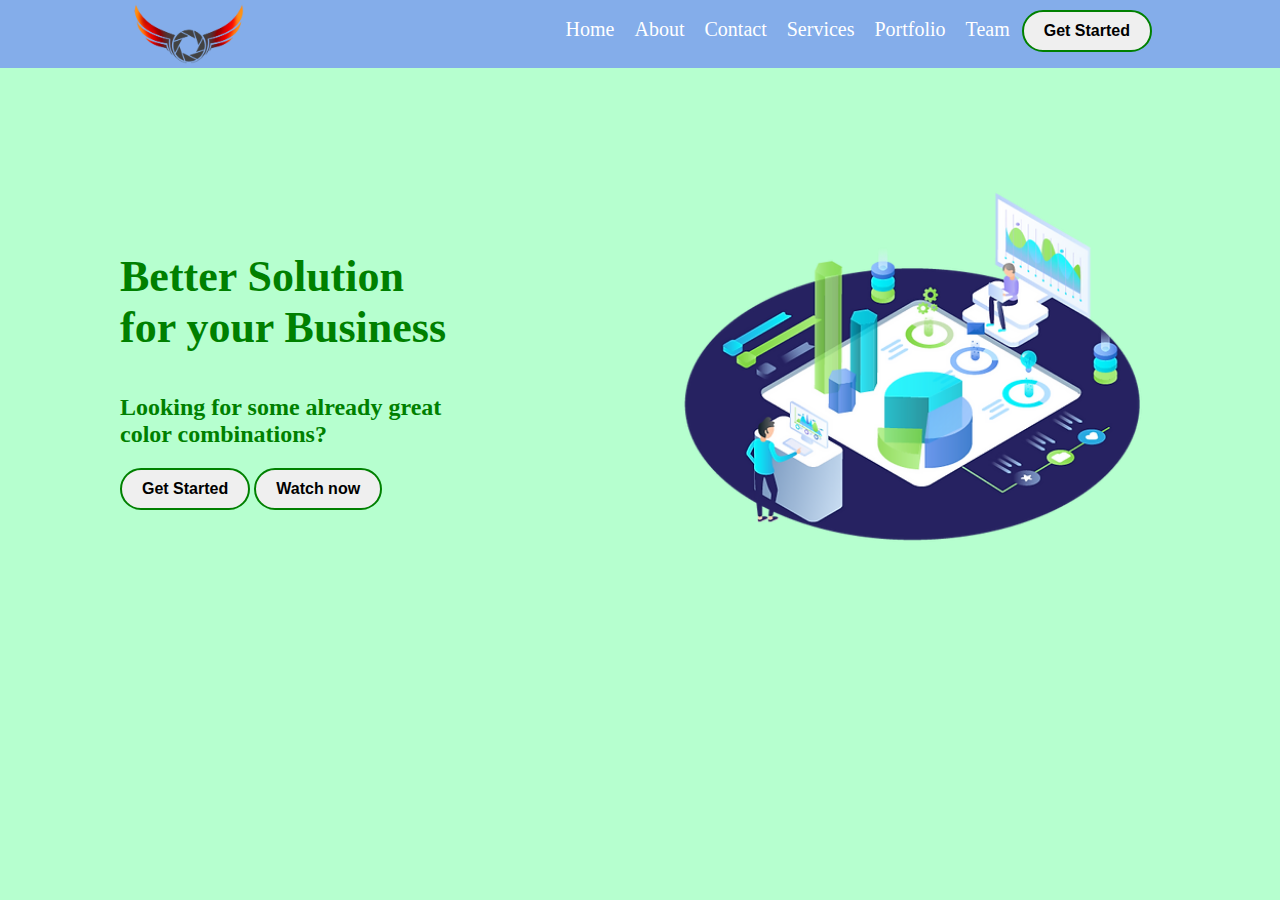
<file: index.html>
<html>
	<head>
		<title>Home Page</title>
		<link rel="stylesheet" href="./css/task.css">
	</head>
	<body>
			
		<section class="header">
				<div class="row">
					<div class="logo">
						<img src="./images/digital.png">
					</div>
					
					<div class="menuitems">
						<ul>
							<li><a href="index.html" href="index.html">home</a></li>
							
							<li><a href="about.html" href="task.html">about</a></li>
							
							<li><a href="ContactUs.html" href="task.html">contact</a></li>
							
							<li><a href="services.html" href="task.html">services</a></li>
							
							<li><a href="portfolio.html" href="task.html">portfolio</a></li>
							
							<li><a href="Team.html" href="task.html">team</a></li>
							
							
							
							<button>Get Started</button>
							
						</ul>
							
					</div>
				</div>
		</section>
		<section class="lowerRow">
				
				<div class="secoundPart">
					<div class="secounditems">
						<h1>Better Solution for your Business</h1>
						<h3>Looking for some already great color combinations? 
						</h3>
						
						<button class="aaaaaaaaa">Get Started</button>
						<button class="bbbbbbb">Watch now</button>
						
					</div>
					
					<div class="Pictures">
						<img src="./images/homepage.webp">
					</div>
					
				</div>
		
		</section>	
	
		
	</body>
</html>
</file>
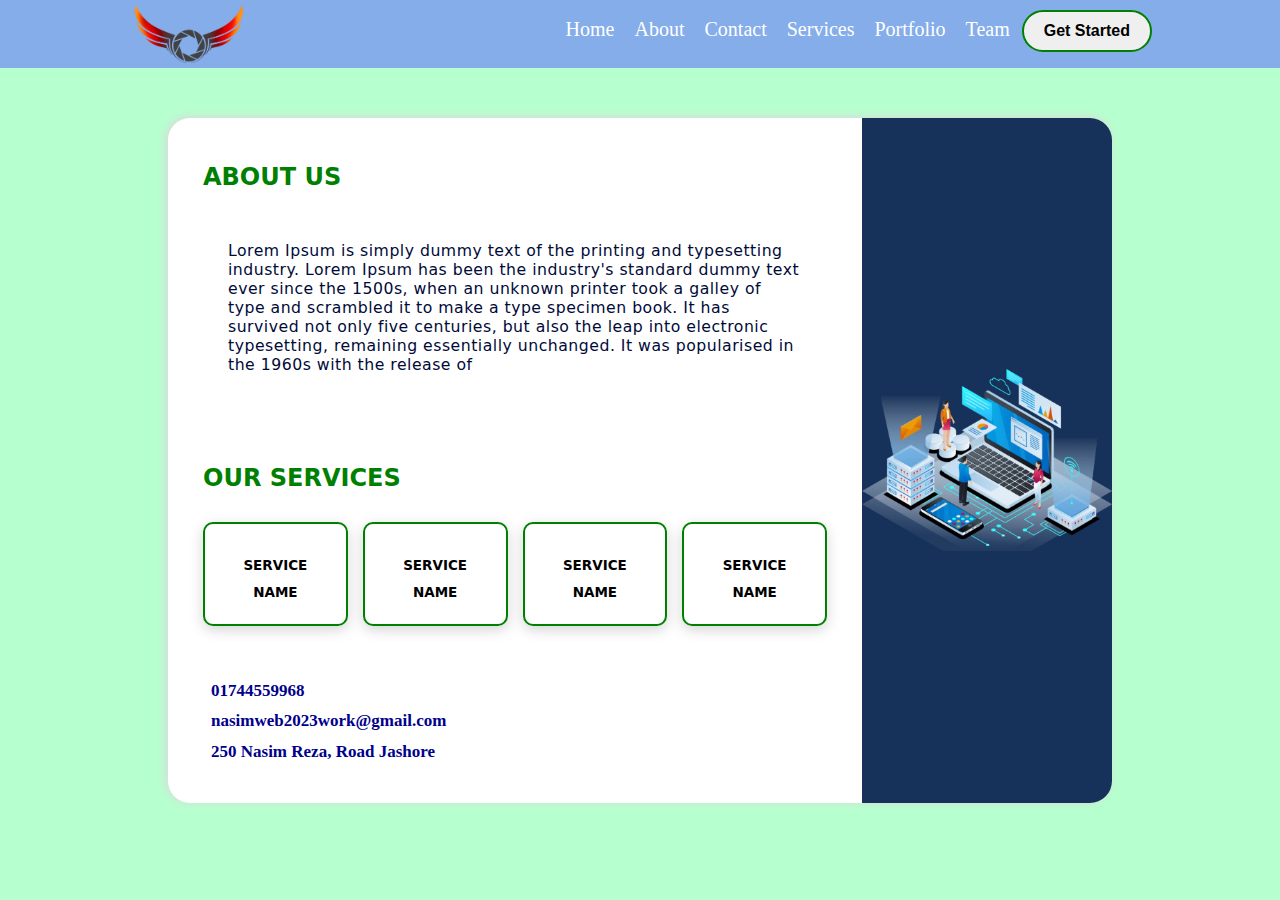
<file: about.html>
<html>
		<head>
			<title>About Us</title>
			<link rel="stylesheet" href="./css/task.css">
			<link href='https://unpkg.com/boxicons@2.1.4/css/boxicons.min.css' rel='stylesheet'>
		</head>
		<body>
			<section class="header">
				<div class="row">
					<div class="logo">
						<img src="./images/digital.png">
					</div>
					<div class="menuitems">
						<ul>
							<li><a href="index.html" href="index.html">home</a></li>
							<li><a href="about.html" href="index.html">about</a></li>
							
							<li><a href="ContactUs.html" href="index.html">contact</a></li>
							
							<li><a href="services.html" href="index.html">services</a></li>
							
							<li><a href="portfolio.html" href="index.html">portfolio</a></li>
							
							<li><a href="Team.html" href="index.html">team</a></li>
							
							<button>Get Started</button>
						</ul>
					</div>
				</div>
			</section>
			
			<section class="about-us">
		
		<div class="container">
		
			<div class="inner-box-left">
			   <h2>ABOUT US</h2> 
			   <p>
			   Lorem Ipsum is simply dummy text of the printing and typesetting industry. Lorem Ipsum has been the industry's standard dummy text ever since the 1500s, when an unknown printer took a galley of type and scrambled it to make a type specimen book. It has survived not only five centuries, but also the leap into electronic typesetting, remaining essentially unchanged. It was popularised in the 1960s with the release of 
			   </p>
			   
			   
			<div class="service-area">
			  
			   <h2>our Services</h2> 
			   
			   <div class="services">
					<div class="items"> 
						<i class="fas fa-box"></i>  
						<h4>service name</h4> 
					</div>

					<div class="items"> 
						<i class="fas fa-box-open"></i>
						<h4>service name</h4> 
					</div> 
					<div class="items"> 
						<i class="fas fa-truck-loading"></i> 
						<h4>service name</h4> 
					</div> 
					<div class="items"> 
						<i class="fas fa-people-carry"></i>
						<h4>service name</h4> 
					</div> 
			   </div>
					
			</div>
			<div class="infos">
			  
				<ul>
					<li>
					<i class="fas fa-mobile-alt"></i> 01744559968
					</li>
					<li><i class="fas fa-envelope"></i>nasimweb2023work@gmail.com</li>
					<li><i class="fas fa-map-marker-alt"></i>250 Nasim Reza, Road Jashore</li>
				
				</ul>
			  
			</div>
			   
			</div>
			<div class="inner-box-right">
				<img src="./images/image-1.png.png">
			</div>
		
		</div>
	
	</section>
		</body>
	</html>
</file>
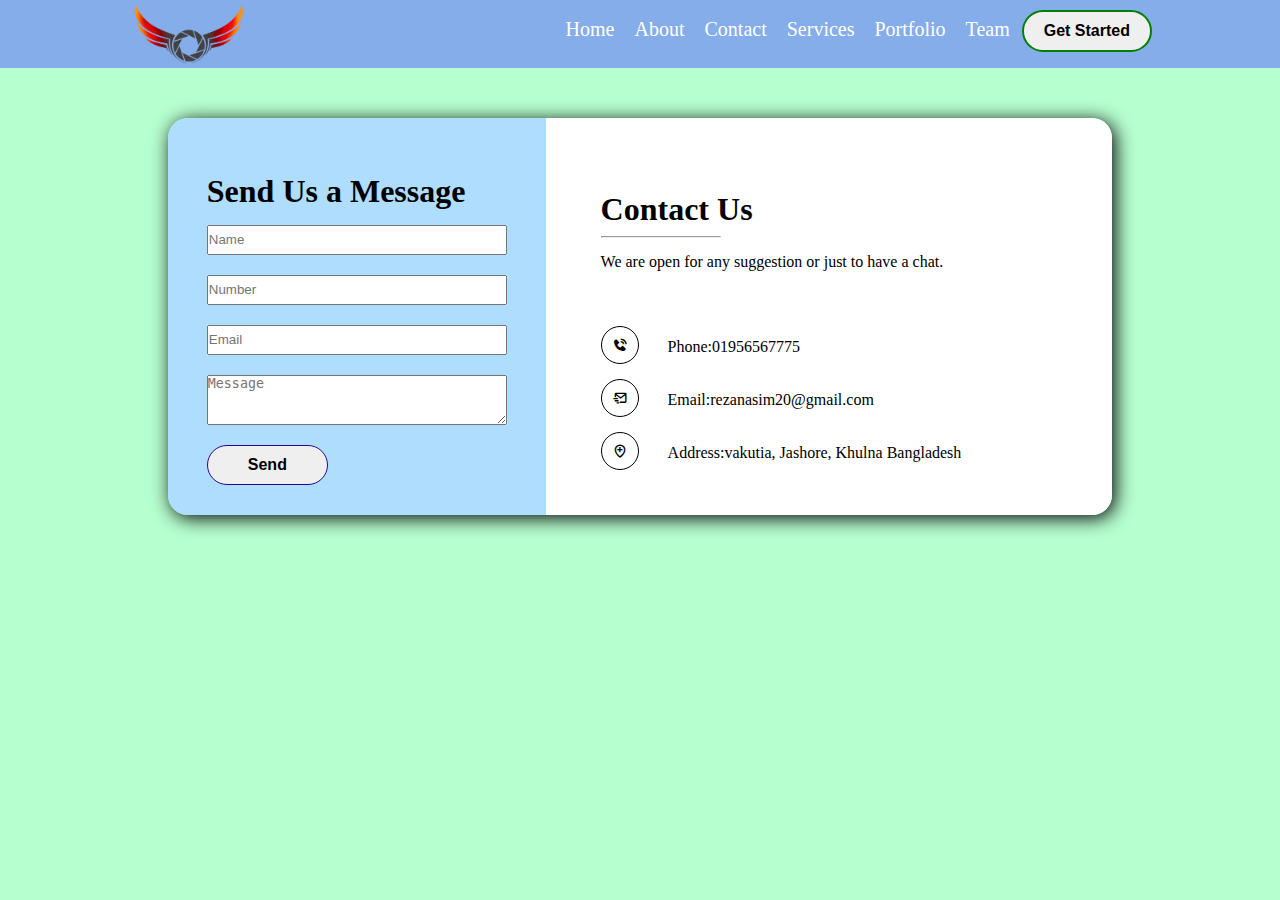
<file: ContactUs.html>
<html>
	<head>
		<title>Contact Us</title>
			
			<link href='https://unpkg.com/boxicons@2.1.4/css/boxicons.min.css' rel='stylesheet'>
			<link rel="stylesheet" href="./css/task.css">
	</head>
	<body>
		<section class="header">
			<div class="row">
				<div class="logo">
					<img src="./images/digital.png">
				</div>
				<div class="menuitems">
					<ul>
						<li><a href="index.html" href="index.html">home</a></li>
						<li><a href="about.html" href="index.html">about</a></li>
						<li><a href="ContactUs.html" href="index.html">contact</a></li>
						<li><a href="services.html" href="index.html">services</a></li>
						
						<li><a href="portfolio.html" href="index.html">portfolio</a></li>
						
						<li><a href="Team.html" href="index.html">team</a></li>
						
						<button>Get Started</button>
					</ul>
				</div>
			</div>
		</section>
		
		<section class="Contact-us">
			<div class="container">
				<div class="row1">
					<div class="left-column">
						<form>
							<h1>Send Us a Message</h1>
							<div class="inputText">
								<input type="text" placeholder="Name"
								"required ">
							</div>
							<div class="inputText">
								<input type="number" placeholder="Number" required >
								
							</div>
							<div class="inputText">
								<input type="email" placeholder="Email" required >
								
							</div>
							<div class="inputText">
								<textarea type="message" placeholder="Message" ></textarea>
								
								
							</div>
							
							<div>
								<button class="sendbutton" type="submit">Send</button>
								
							</div>
							
						</form>
					</div>
			
					<div class="right-column">
					<span class="mycontact">
					
						<h1>Contact Us</h1>
						
					</span>
					<hr>
						<p>We are open for any suggestion or just to have a chat.
						</p>
						
						<ul>
							<li>
								<i class='bx bxs-phone-call' ></i>
								<span>Phone:01956567775</span>
							</li>
									
							<li>
								<i class='bx bx-mail-send' ></i>
								<span>
									Email:rezanasim20@gmail.com
								</span>
							</li>
									
							<li>
								<i class='bx bx-location-plus'></i>
								<span>
								Address:vakutia, Jashore, Khulna Bangladesh
								</span>
							</li>
						</ul>
						
						
					
					</div>
				</div>
			</div>
		</section>
	</body>
</html>
</file>
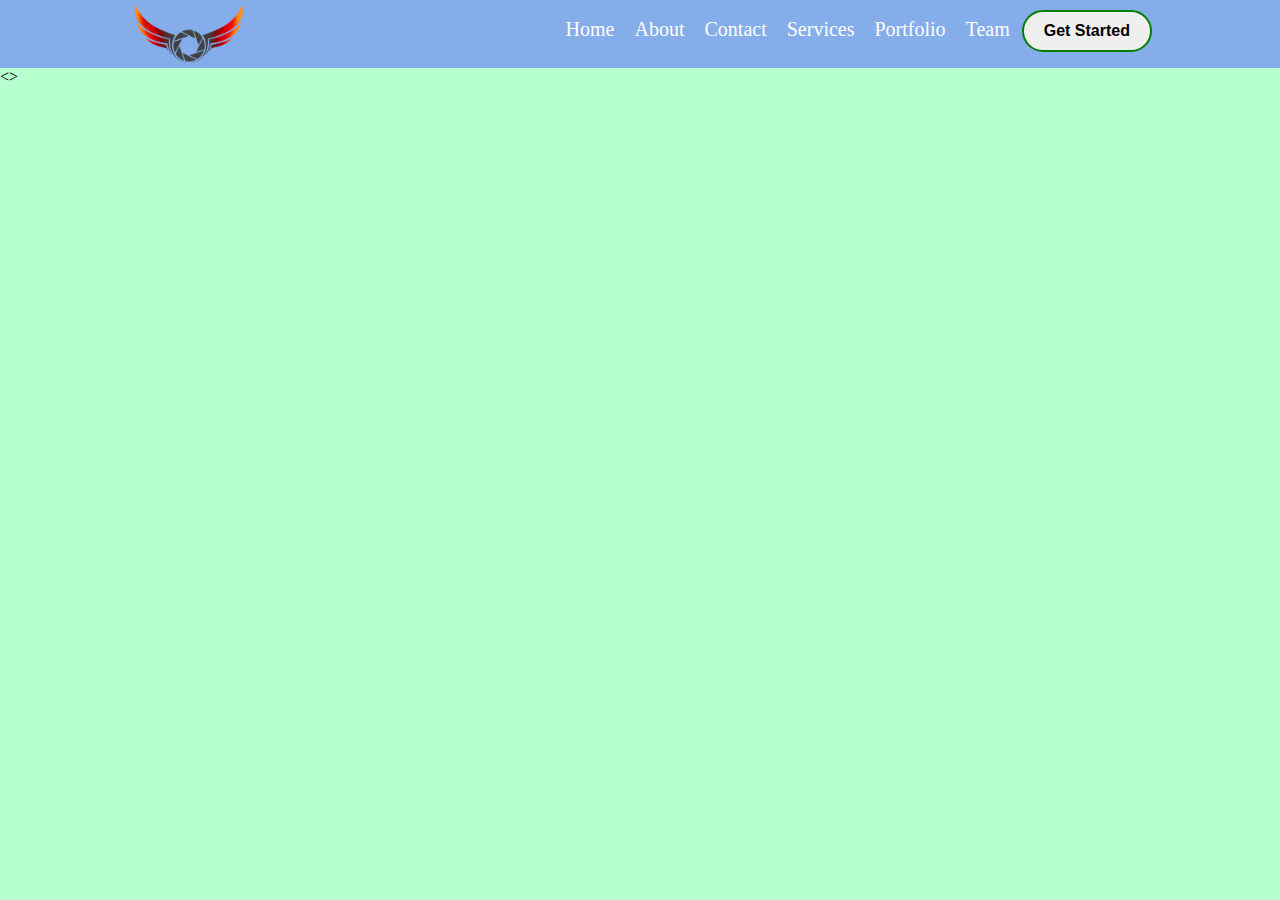
<file: portfolio.html>
<html>
	<head>
		<title>Portfolio</title>
			
		<link href='https://unpkg.com/boxicons@2.1.4/css/boxicons.min.css' rel='stylesheet'>
		<link rel="stylesheet" href="./css/task.css">
	</head>
	<body>
		<section class="header">
			<div class="row">
				<div class="logo">
					<img src="./images/digital.png">
				</div>
				<div class="menuitems">
					<ul>
						<li><a href="index.html" href="index.html">home</a></li>
						<li><a href="about.html" href="index.html">about</a></li>
						<li><a href="ContactUs.html" href="index.html">contact</a></li>
						
						<li><a href="services.html" href="index.html">services</a></li>
						
						<li><a href="portfolio.html" href="index.html">portfolio</a></li>
						
						<li><a href="Team.html" href="index.html">team</a></li>
						
						<button>Get Started</button>
					</ul>
				</div>
			</div>
		</section>
		
		<section class="portfolioPage">
			<div class="containerPage">
				<div class="rowPage">
					<div class="leftPortfolio">
						<div class="leftPFside">
							
						</div>
						
						<div class="rightPFside">
							<>
						</div>
					</div>
					
					<div class="rightPortfolio">
						
					
					</div>
					
				</div>
			</div>
		</section>
		
		
	</body>
</html>
</file>
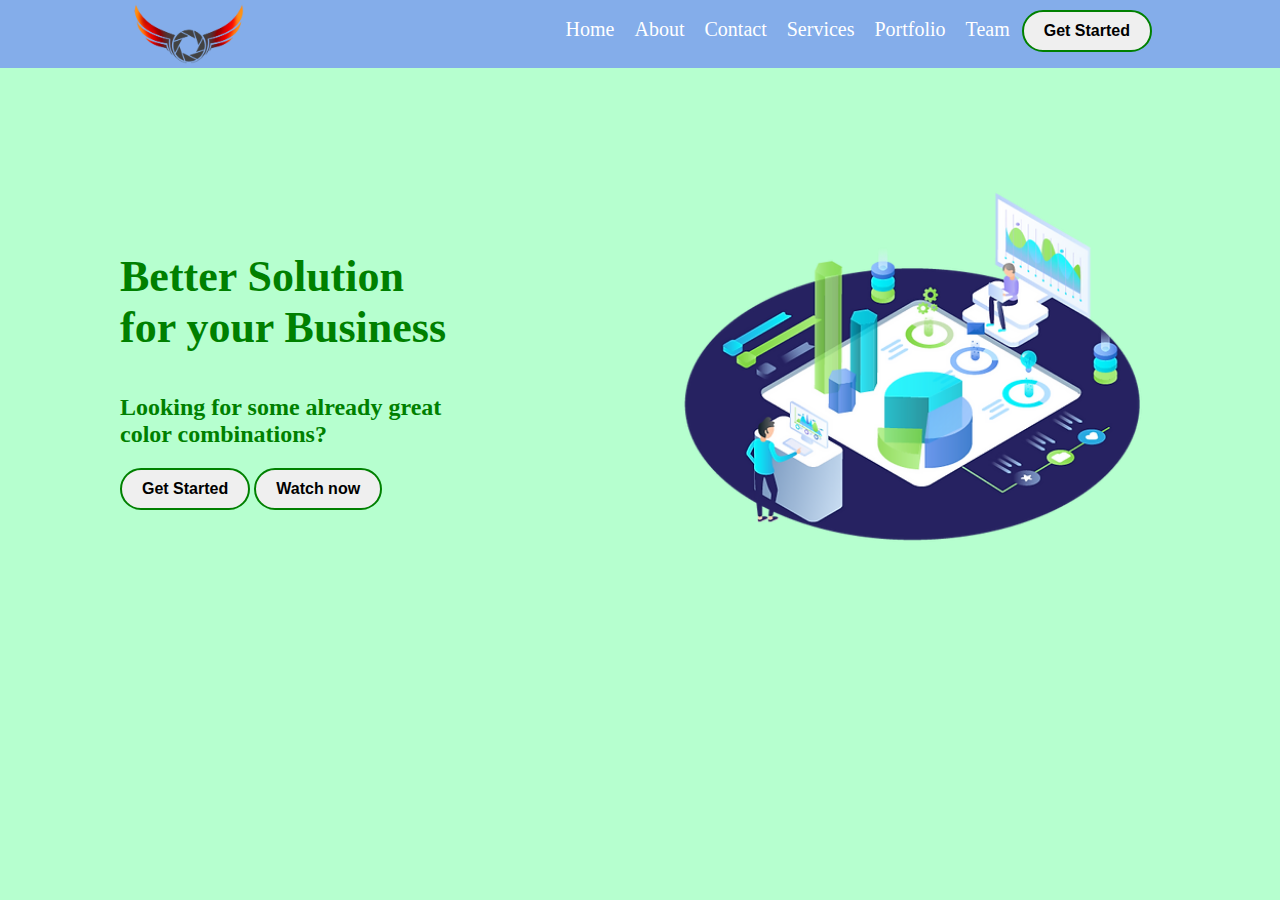
<file: task.html>
<html>
	<head>
		<title>Home Page</title>
		<link rel="stylesheet" href="./css/task.css">
	</head>
	<body>
			
		<section class="header">
				<div class="row">
					<div class="logo">
						<img src="./images/digital.png">
					</div>
					
					<div class="menuitems">
						<ul>
							<li><a href="task.html" href="task.html">home</a></li>
							
							<li><a href="about.html" href="task.html">about</a></li>
							
							<li><a href="ContactUs.html" href="task.html">contact</a></li>
							
							<li><a href="services.html" href="task.html">services</a></li>
							
							<li><a href="portfolio.html" href="task.html">portfolio</a></li>
							
							<li><a href="Team.html" href="task.html">team</a></li>
							
							
							
							<button>Get Started</button>
							
						</ul>
							
					</div>
				</div>
		</section>
		<section class="lowerRow">
				
				<div class="secoundPart">
					<div class="secounditems">
						<h1>Better Solution for your Business</h1>
						<h3>Looking for some already great color combinations? 
						</h3>
						
						<button class="aaaaaaaaa">Get Started</button>
						<button class="bbbbbbb">Watch now</button>
						
					</div>
					
					<div class="Pictures">
						<img src="./images/homepage.webp">
					</div>
					
				</div>
		
		</section>	
	
		
	</body>
</html>
</file>
<file: css/task.css>
*{
	margin:0;
	padding:0;
	box-sizing: border-box;
}
body{
	background:#B6FFCF;
}

.header{
	background:#84ADEA;
	}
	
.row{
	width:80%;
	margin:0 auto;
	display:flex; 
	
}
.row .logo{
	flex-basis:120px;
	
	
}
.row .logo img{

	width:100%;
	
	}

.row .menuitems{
	flex:1;
	display: flex;
    justify-content: flex-end;

}
.row .menuitems ul{
	list-style:none;
	margin-top:10px;

}
.row .menuitems ul li{
	position:relative;
	display:inline;
	margin:8px;
		
}
.row .menuitems ul li a{
	text-decoration:none;
	color:white;
	text-transform:capitalize;
	font-size:20px ;
	padding:28px 0;
}

.menuitems ul li .dropdown{
	display:none;
	width:100px;
	
}

.menuitems ul li:hover .dropdown{
	position:absolute;
	top:36px;
	left:0;
	background:#008000;
	padding:5px;
	display:block!important;
	box-shadow:0px 1px 12px #00000012;
	border-radius:5px;
}

.menuitems ul li:hover .dropdown li a{
	align-items:center;
	justify-content:center;
	color:black;
	padding:5px;
	display:block;
	background:#B6FFCF;
}
.menuitems ul li:hover .dropdown li a:hover{
	background:#008000;
	color:#B6FFCF;
}
.row .menuitems ul li a:hover{
	color:#84ADEA;
    transition: 0.5s;   
}
button{
	border-radius:30px;
	padding:10px 20px 10px 20px;
	border:2px solid #008000;
	font-weight:bold ;
	font-size:16px ;
}
button:hover{
    background:#76B950;
    transition: 0.5s;
}


.lowerRow .secoundPart .secounditems button {
	padding:10px 20px 10px 20px;
	margin-top:20px;
	
}

.secoundPart{
	width:80%;
	margin:0 auto;
	display:flex;
	align-items:center;
	color:white;
	margin:120px;	
}
.secoundPart .secounditems{
	flex-basis:330px;
}

.secoundPart .secounditems h1{
	font-size:44px;
	color:#008000;
}
.secoundPart .secounditems h3{
	padding-top:26px;
	font-size:24px ;
	color:#008000;
}

.secoundPart .Pictures{
	height:360px;
	flex:1;
	display: flex;
    justify-content: flex-end;
}

/* About Us */




 
 .about-us {
		display:flex;
		justify-content:center;
		align-items:center;
		padding: 50px;
		 
	}
.about-us .container{
    width: 80%;
    margin: 0 auto; 
    min-height: 650px;
    box-shadow: -2px -1px 10px #dbd9d9;
    border-radius: 22px;
    background: #fff;
	overflow: hidden;
	
	display:flex;
	justify-content:space-between;	
	 
}

.inner-box-left{
	flex:1;
	padding:35px;
}
.inner-box-left h2{
	color: #008000;
    line-height: 2;
    font-family: system-ui;
    margin-bottom: 5px;
    text-transform: uppercase;
    margin-bottom: 20px;
	
}
.inner-box-left p{
	color:#000A38;
    font-family: system-ui;
    font-size: 15.7px;
    letter-spacing: 0.5px;

}
.inner-box-right{
	flex-basis:250px;
	background:#17325a;
	display:flex;
	justify-content:center;
	align-items:center;
	
}
.inner-box-right img{
	width:100%;
	
}

.services{ 
	display:flex;
	justify-content:space-between;
	align-items:center;
	gap:15px; 
}
.services .items{ 
	flex: 1;
    border: 1px solid lightgrey;
    padding: 18px;
    box-shadow: 0px 4px 14px #0000002b;
    border-radius: 10px;
    display: flex;
    flex-direction: column;
    justify-content: center;
    align-items: center;
    text-align: center;
}
.services .items h4{ 
	font-family: system-ui;
    text-transform: uppercase;
    font-size: 13.5px;
    line-height: 2;
	color:#000000;
}

	.services .items:nth-child(1){ 
		border:2px solid #008000;
	}
	.services .items:nth-child(2){ 
		border:2px solid #008000;
	}
	.services .items:nth-child(3){ 
		border:2px solid #008000;
	}
	.services .items:nth-child(4){ 
		border:2px solid #008000;
	}
	
	.services .items:nth-child(1) i{ 
		 color:red;
		 font-size:2rem;
		 margin-bottom:10px;
	}
	
	.services .items:nth-child(2) i{ 
		 color:orange;
		 font-size:2rem;
		 margin-bottom:10px;
	}
	.services .items:nth-child(3) i{ 
		 color:#17325a;
		 font-size:2rem;
		 margin-bottom:10px;
	}
	.services .items:nth-child(4) i{ 
		 color:coral;
		 font-size:2rem;
		 margin-bottom:10px;
	}

.service-area{
	margin:50px 0;
}
 
 
 .infos ul{
	 list-style:none;
 } 
 .infos ul li{
	color: darkblue;
    font-size: 17px;
    line-height: 1.8;
    font-weight:bold;
 }
 .infos ul li i{
	margin: 0 8px 0 0;
    font-size: 1rem;
 }
 
/*  CONTACT US */


.Contact-us{
	padding:50px;
	
}
 .Contact-us .container{
	width: 80%;
    margin: 0 auto;
	
 }

 .row1{
	 
	
 }
.container .row1{
	display:flex;
	width:100%;
	box-shadow: 3px 3px 19px #000102;
	border-radius:20px;
	overflow:hidden;
	
	
}
.row1 .left-column{
	flex-basis:40%;
	display:flex;
	align-items:center;
	justify-content:center;
	background: #AFDDFD;
	padding:28px;
}



 .left-column .inputText{
	padding-bottom:20px;
	
}

.sendbutton{
	border-radius: 30px;
    padding: 10px 40px 10px 40px;
    border: 1px solid #240697;
    font-weight: bold;
    font-size: 16px;
	
}
.row1 .right-column{
	flex:1;
	background:#fff;
	padding:30px;
}
.row1 .right-column  hr{
	width:120px;
	height:2px;
	margin-left:25px;
	background:#240697;
}

h1{
	padding-bottom:20px;
}
input{
	outline:none;
	width:300px;
	height:30px;
}
textarea{
	width:300px;
	height:50px;
	outline:none;
}

.right-column .mycontact h1{
	padding-left:25px;
	padding-bottom:8;
}


.right-column p{
	padding-bottom:55px;
	padding-top:15px;
}
.right-column ul li{
	padding-left:25px;
	padding-bottom:15px;
	list-style-type:none;
	
	
}
.right-column ul li i{
	border:0.1px solid black;
	border-radius:25px;
	padding:10px;
	
}

span{
	padding-left:25px;
}


            /*  Our Services  */
			

.serviceheader{
	
}

.serviceheader .container3{
	padding: 40px 0;
	background:#B6FFCF;
}

.container3 .topPera{
	text-align:center;
	font-weight: bold;
    font-size: 46px;
	color:green;
	padding-bottom:40px;
}	

	
.row3{
	background:#B6FFCF;
	border-radius: 30px;
	box-shadow:3px 2px 19px  green;
	display:flex;
	justify-content:center;
	width: 80%;
    margin: 0 auto;
	padding:50px;
	color:green;
	gap:20px;
	
	
	
}
.firstService{
	border-radius:25px;
	overflow:hidden;
	box-shadow:3px 2px 19px  green;
	background:white;  
	flex:1; 
	text-align:center;
}
.firstService img{
	margin-top:20px;
	width:200px;
	height:230px;
}

h1{
	padding:25px 0 15px 0;
	
}
 p{
	padding: 20px 25px 30px;
}
.secoundService{
	border-radius:25px;
	overflow:hidden;
	box-shadow:3px 2px 19px  green;
	background:white;  
	flex:1;  
	text-align:center;
}
.secoundService img{
	margin-top:20px;
	width:200px;
	height:230px;
}

.thirdService{
	border-radius:25px;
	overflow:hidden;
	box-shadow:3px 2px 19px  green;
	background:white;  
	flex:1; 
	text-align:center;
	height:90vh;
}
.thirdService img{
	margin-top:20px;
	width:200px;
	height:230px;
}

.btn{
	border-radius: 30px;
    padding: 10px 20px 10px 20px;
    border: 1px solid #B6FFCF;
    font-weight: bold;
    font-size: 16px;
	background:green;
	color:white;
	margin-top:30px;
}





        /* Portfolio Page */
		
		/* Our Team */
		
	
		
		
		.main-layout5 .container5 {
	margin:0 auto;
	height:100vh;
	width: 80%;
	margin:0 auto;
}

.main-layout5 .container5 .row5{
	display: flex; 
	justify-content: space-between; 
}

.main-layout5 .container5 .row5 .left5{ 
	background: #56C7F2;
	flex-basis:260px; 
}

.main-layout5 .container5 .row5 .left5 .profile5{
    height: 200px;
    width: 190px;
    border-radius:50%;
    border: 1px solid black;
    margin: 221px 15px 220px 32px;
	background-image: url(../images/IMG_20211129_121948.jpg);
	background-size: cover;
    background-position: center;
}

.main-layout5 .container5 .row5 .left5 h4{
	text-align:center;
	font-size: 25px;
	text-transform: uppercase;
	margin: -155;
}

.main-layout5 .container5 .row5 .right5{  
	flex:1;
	padding:25px;
}

.main-layout5 .container5 .row5 .right5 h2{ 
	margin:25px 0;
	font-size:35px ;
	text-align: center;
}

.main-layout5 .container5 .row5 .right5 .teamRow5{
	display: flex;
	align-items: center;
	justify-content: center;
	flex-wrap: wrap;
	gap: 20px;
}

.main-layout5 .container5 .row5 .right5 .teamRow5 .items5{
	flex-basis: 25.2%;
    border-radius: 25px;
    overflow: hidden;
    padding: 22px;
    background: #fff;
	border: 1px solid #1E2124;
	
}

.main-layout5 .container5 .row5 .right5 .teamRow5 .items5 .name5{
    text-align: center;
    font-size: 17px;
    font-weight: bold;
    color: #black;
}

.main-layout5 .container5 .row5 .right5 .teamRow5 .items5 img{
	width:100%;
	height: auto;
}


@media(max-width:960px){

	.main-layout5 .container5 .row5{
		 flex-direction:column;
	}
	
	.main-layout5 .container5 .row5 .right5 .teamRow5 .items5{
		flex-basis: 100%;
	}
	.main-layout5 .container5 .row5 .right5 h2{
		text-align: center;
	}

}

@media(max-width:768px){

	.main-layout5 .container5 .row5{
		flex-direction: column;
	}
	.main-layout5 .container5 .row5 .right5 .teamRow5 .items5{
		flex-basis: 100%;
	}
	.main-layout5 .container5 .row5 .right5 h2{
		text-align: center;
	}

}


@media(max-width:650px){

	.main-layout5 .container5 .row5{
		flex-direction: column;
	}
	.main-layout5 .container5 .row5 .right5 .teamRow5 .items5{
		flex-basis: 100%;
	}
	.main-layout5 .container5 .row5 .right5 h2{
		text-align: center;
	}

}

		
		
		
		
		
		
		
		
		
		
		
		
		
		
		
		
		
		
		
		
		
		
		
		
		
		
		
		
		
		
        /* Our Team Page */


.ourTeam{
	padding:50px;
}
.ourTeam .containerTeam{
	height:90vh;
	width:80%;
	margin:0 auto;
	background:white;
	
	
}
.rowTeam{
	display:flex;
	justify-content:center;
	padding:50px;
	
}
.rowTeam .leftTeam{
	flex-basis:50%;
}
</file>
